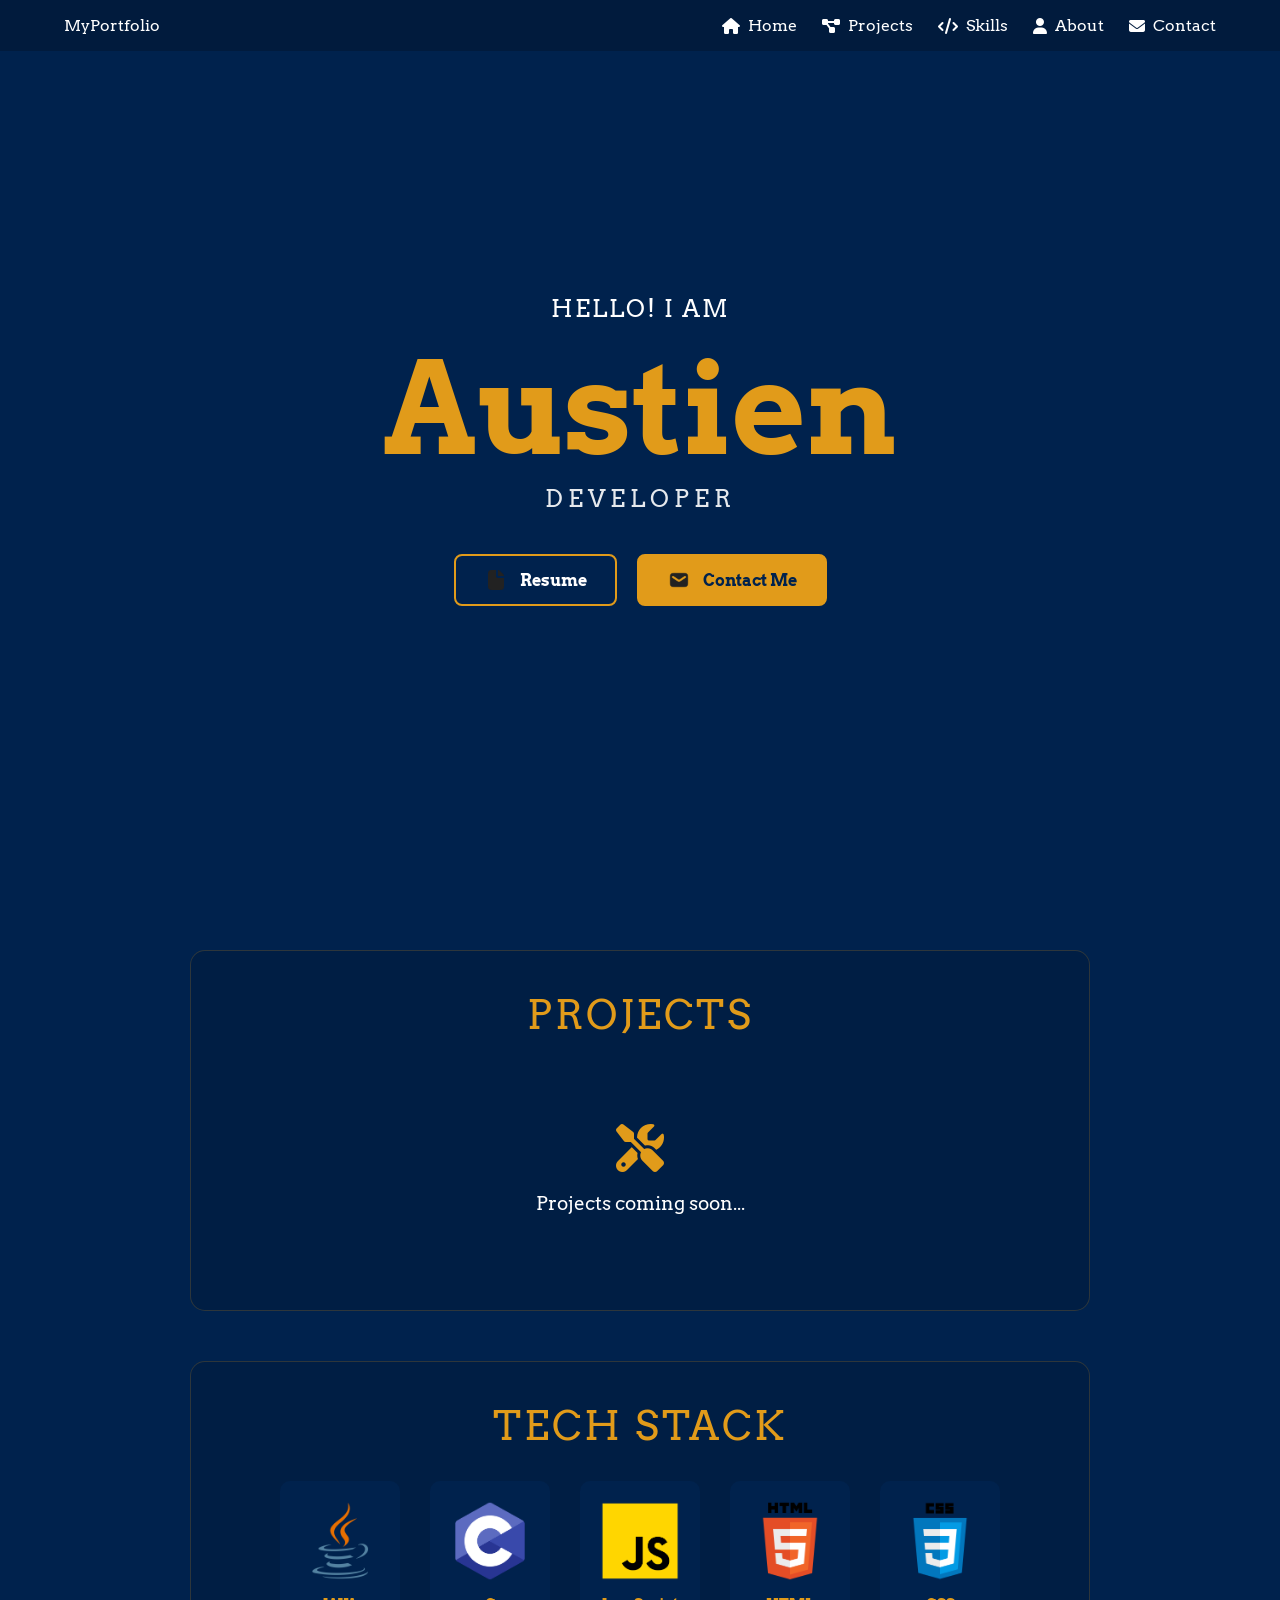
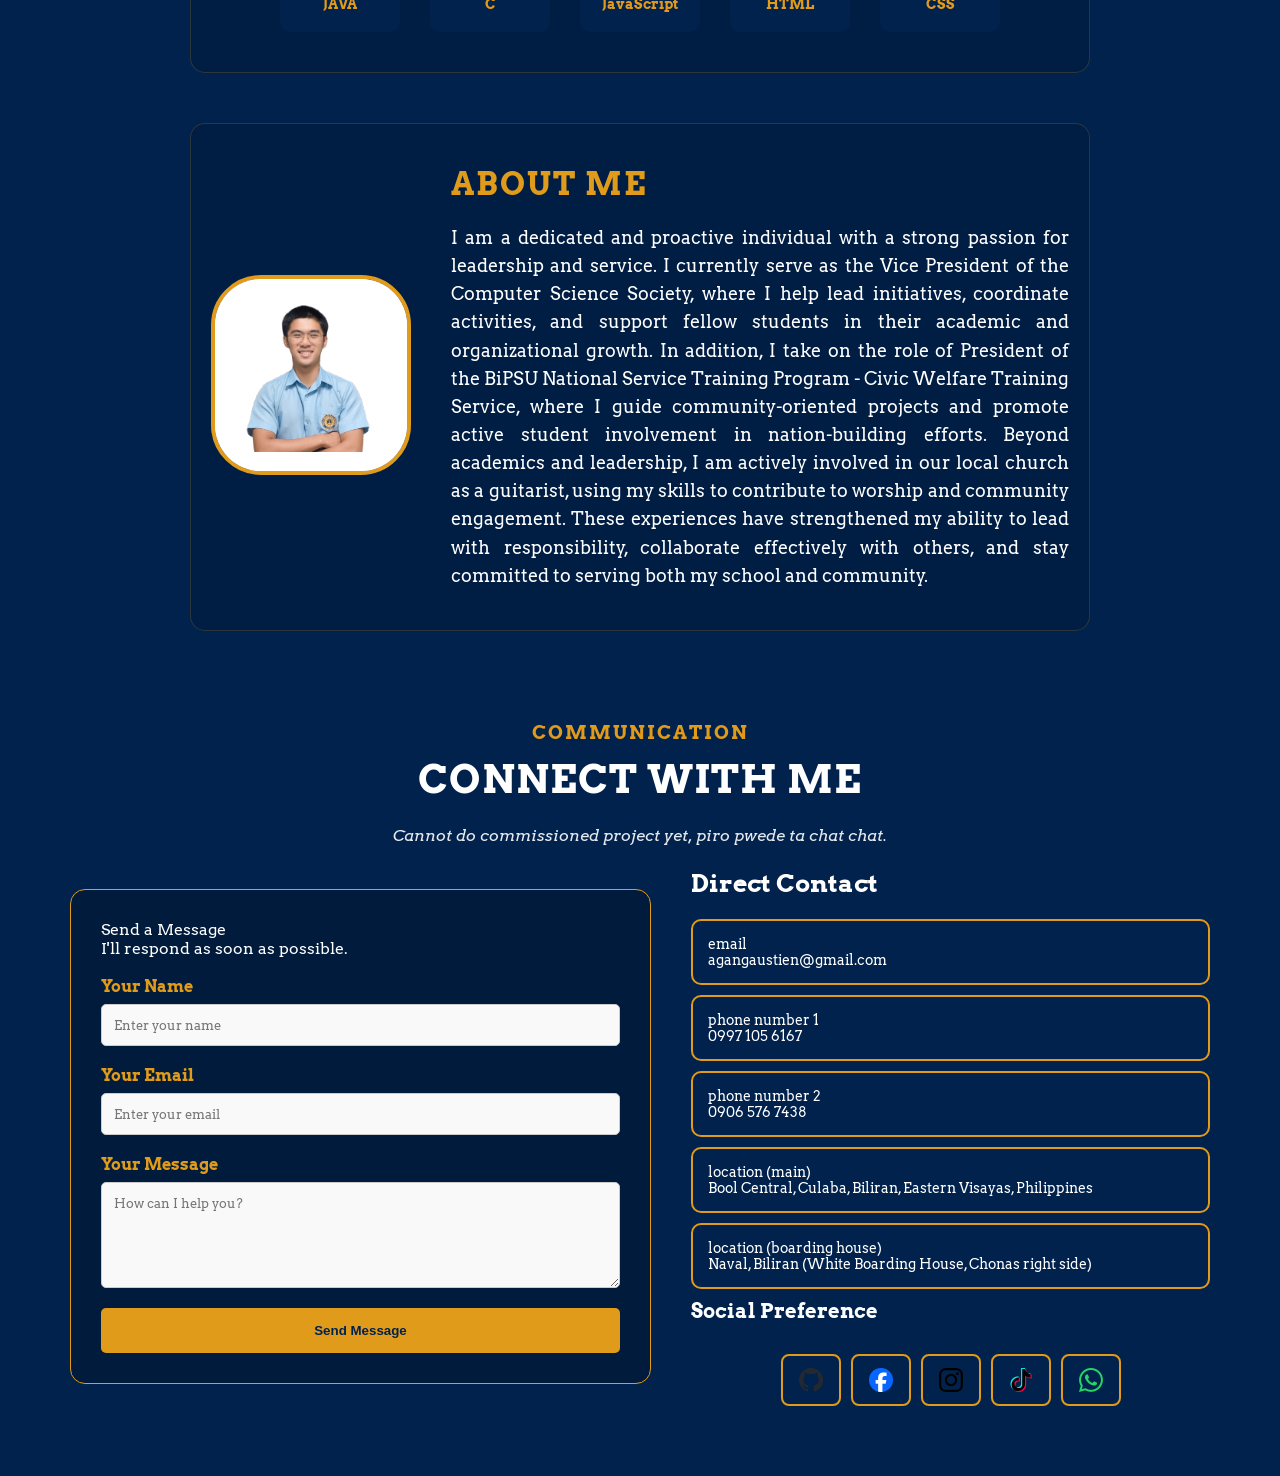
<file: index.html>
<!doctype html>
<html lang="en">
  <head>
    <meta charset="UTF-8" />
    <meta name="viewport" content="width=device-width, initial-scale=1.0" />
    <title>Austien</title>
    <!-- Link to CSS -->
    <link rel="stylesheet" href="style/portstyle.css" />
    <link
      rel="icon"
      type="image/x-icon"
      href="assets/favicon/Gemini_Generated_Image_nh1zm9nh1zm9nh1z - Copy (2).png"
    />

    <link rel="preconnect" href="https://fonts.googleapis.com" />
    <link rel="preconnect" href="https://fonts.gstatic.com" crossorigin />
    <link
      href="https://fonts.googleapis.com/css2?family=Arvo:ital,wght@0,400;0,700;1,400;1,700&display=swap"
      rel="stylesheet"
    />
    <!-- Font Awesome icons for Skill / Social / Nav icons -->
    <link
      rel="stylesheet"
      href="https://cdnjs.cloudflare.com/ajax/libs/font-awesome/6.4.0/css/all.min.css"
      integrity="sha512-p8R+7Ijfvw/J3gzWxuQ1RH9EyxE8Z4pAm8PtK8DnPt6YSer3FBdA93uuv2YcGv7z0lMSU5zP9jF3lH1ZL7xW9g=="
      crossorigin="anonymous"
      referrerpolicy="no-referrer"
    />
  </head>

  <body>
    <!--this part here is for the navigation bar-->
    <div>
      <nav class="navbar">
        <div class="logo">MyPortfolio</div>
        <ul class="nav-links">
          <li>
            <a href="#home"><i class="fas fa-home"></i> Home</a>
          </li>
          <li>
            <a href="#projects"
              ><i class="fas fa-project-diagram"></i> Projects</a
            >
          </li>
          <li>
            <a href="#skills"><i class="fas fa-code"></i> Skills</a>
          </li>
          <li>
            <a href="#about"><i class="fas fa-user"></i> About</a>
          </li>
          <li>
            <a href="#contact"><i class="fas fa-envelope"></i> Contact</a>
          </li>
        </ul>
      </nav>
    </div>

    <!--this part here is for the home-->
    <div id="home" class="container-1">
      <div class="c1-1">Hello! I am</div>
      <div class="c1-2">Austien</div>
      <div class="c1-3">Developer</div>
      <div class="c1-4">
        <button class="home-button resume-button" data-action="resume">
          <img
            class="icon-resume"
            src="assets/icons/iconutil/file.png"
            alt="Resume Icon"
          />
          Resume
        </button>

        <button class="home-button contact-button" data-action="contact">
          <img
            class="icon-contctme"
            src="assets/icons/iconutil/mail.png"
            alt="Contact Icon"
          />
          Contact Me
        </button>
      </div>
    </div>

    <!--this part here is for projects-->
    <div id="projects" class="section-box">
      <div class="title-text">Projects</div>
      <div class="projects-grid">
        <!-- Projects will be added here when available -->
        <div class="coming-soon">
          <i
            class="fas fa-tools fa-3x"
            style="color: #e19b1a; margin-bottom: 20px"
          ></i>
          <p style="color: #ffffff; font-size: 1.2rem">
            Projects coming soon...
          </p>
        </div>
      </div>
    </div>

    <!--this part here is for skills-->
    <div id="skills" class="section-box">
      <div class="title-text">Tech Stack</div>

      <div class="tc-content">
        <div>
          <img src="assets/icons/proglang/java.png" />
          <span class="skill-label">JAVA</span>
        </div>

        <div>
          <img src="assets/icons/proglang/c.png" />
          <span class="skill-label">C</span>
        </div>

        <div>
          <img src="assets/icons/proglang/js.png" />
          <span class="skill-label">JavaScript</span>
        </div>

        <div>
          <img src="assets/icons/proglang/html.png" />
          <span class="skill-label">HTML</span>
        </div>

        <div>
          <img src="assets/icons/proglang/css.png" />
          <span class="skill-label">CSS</span>
        </div>
      </div>
    </div>

    <!--this part here is for my personal information-->
    <div id="about">
      <div class="personal-details">
        <div><img src="assets/picture/mypfp.svg" class="fas fa-user-circle fa-5x"></img></div>
        <div>
          <div class="aboutme1">About Me</div>
          <div class="aboutme-text">
            I am a dedicated and proactive individual with a strong passion for
            leadership and service. I currently serve as the Vice President of
            the Computer Science Society, where I help lead initiatives,
            coordinate activities, and support fellow students in their academic
            and organizational growth. In addition, I take on the role of
            President of the BiPSU National Service Training Program &#x2D;
            Civic Welfare Training Service, where I guide community-oriented
            projects and promote active student involvement in nation-building
            efforts. Beyond academics and leadership, I am actively involved in
            our local church as a guitarist, using my skills to contribute to
            worship and community engagement. These experiences have
            strengthened my ability to lead with responsibility, collaborate
            effectively with others, and stay committed to serving both my
            school and community.
          </div>
        </div>
      </div>
    </div>

    <!--this part here is for contact me page-->
    <div>
      <div id="contact" class="com-tab">
        <div class="com-tab-1">COMMUNICATION</div>
        <div class="com-tab-2">Connect With Me</div>
        <div class="com-tab-3">
          <p>Cannot do commissioned project yet, piro pwede ta chat chat.</p>
        </div>
      </div>

      <div class="com-pannel">
        <div class="contact-box">
          <form action="#" method="POST">
            <div>Send a Message</div>
            <div>I'll respond as soon as possible.<br /><br /></div>
            <label for="Name">Your Name</label>
            <input
              type="text"
              id="Name"
              name="user_name"
              placeholder="Enter your name"
              required
            />

            <label for="Email">Your Email</label>
            <input
              type="email"
              id="Email"
              name="user_email"
              placeholder="Enter your email"
              required
            />

            <label for="Message">Your Message</label>
            <textarea
              id="Message"
              name="user_message"
              rows="5"
              placeholder="How can I help you?"
            ></textarea>

            <input type="submit" id="Send" value="Send Message" />
          </form>
        </div>

        <div>
          <div class="contact-direct">Direct Contact</div>
          <button
            class="con-button"
            data-type="email"
            data-value="agangaustien@gmail.com"
          >
            <div>email</div>
            <div>agangaustien@gmail.com</div>
          </button>
          <button class="con-button" data-type="phone" data-value="09971056167">
            <div>phone number 1</div>
            <div>0997 105 6167</div>
          </button>
          <button class="con-button" data-type="phone" data-value="09065767438">
            <div>phone number 2</div>
            <div>0906 576 7438</div>
          </button>
          <button
            class="con-button"
            data-type="location"
            data-value="Bool Central, Culaba, Biliran, Eastern Visayas, Philippines"
          >
            <div>location (main)</div>
            <div>
              Bool Central, Culaba, Biliran, Eastern Visayas, Philippines
            </div>
          </button>
          <button
            class="con-button"
            data-type="location"
            data-value="Naval, Biliran (White Boarding House, Chonas right side)"
          >
            <div>location (boarding house)</div>
            <div>Naval, Biliran (White Boarding House, Chonas right side)</div>
          </button>

          <div class="con-preference">Social Preference</div>
          <div class="con-icon-pannel">
            <button class="social-button" data-platform="github" title="GitHub">
              <img src="assets/icons/socialmed/github.png">
            </button>
            <button
              class="social-button"
              data-platform="facebook"
              title="Facebook"
            >
              <img src="assets/icons/socialmed/fb.png">
            </button>
            <button
              class="social-button"
              data-platform="instagram"
              title="Instagram"
            >
              <img src="assets/icons/socialmed/ig.png">
            </button>
            <button class="social-button" data-platform="tiktok" title="TikTok">
              <img src="assets/icons/socialmed/tiktok.png">
            </button>
            <button
              class="social-button"
              data-platform="whatsapp"
              title="WhatsApp"
            >
              <img src="assets/icons/socialmed/whatsapp.png">
            </button>
          </div>
        </div>
      </div>
    </div>

    <script src="port.js"></script>
  </body>
</html>
</file>
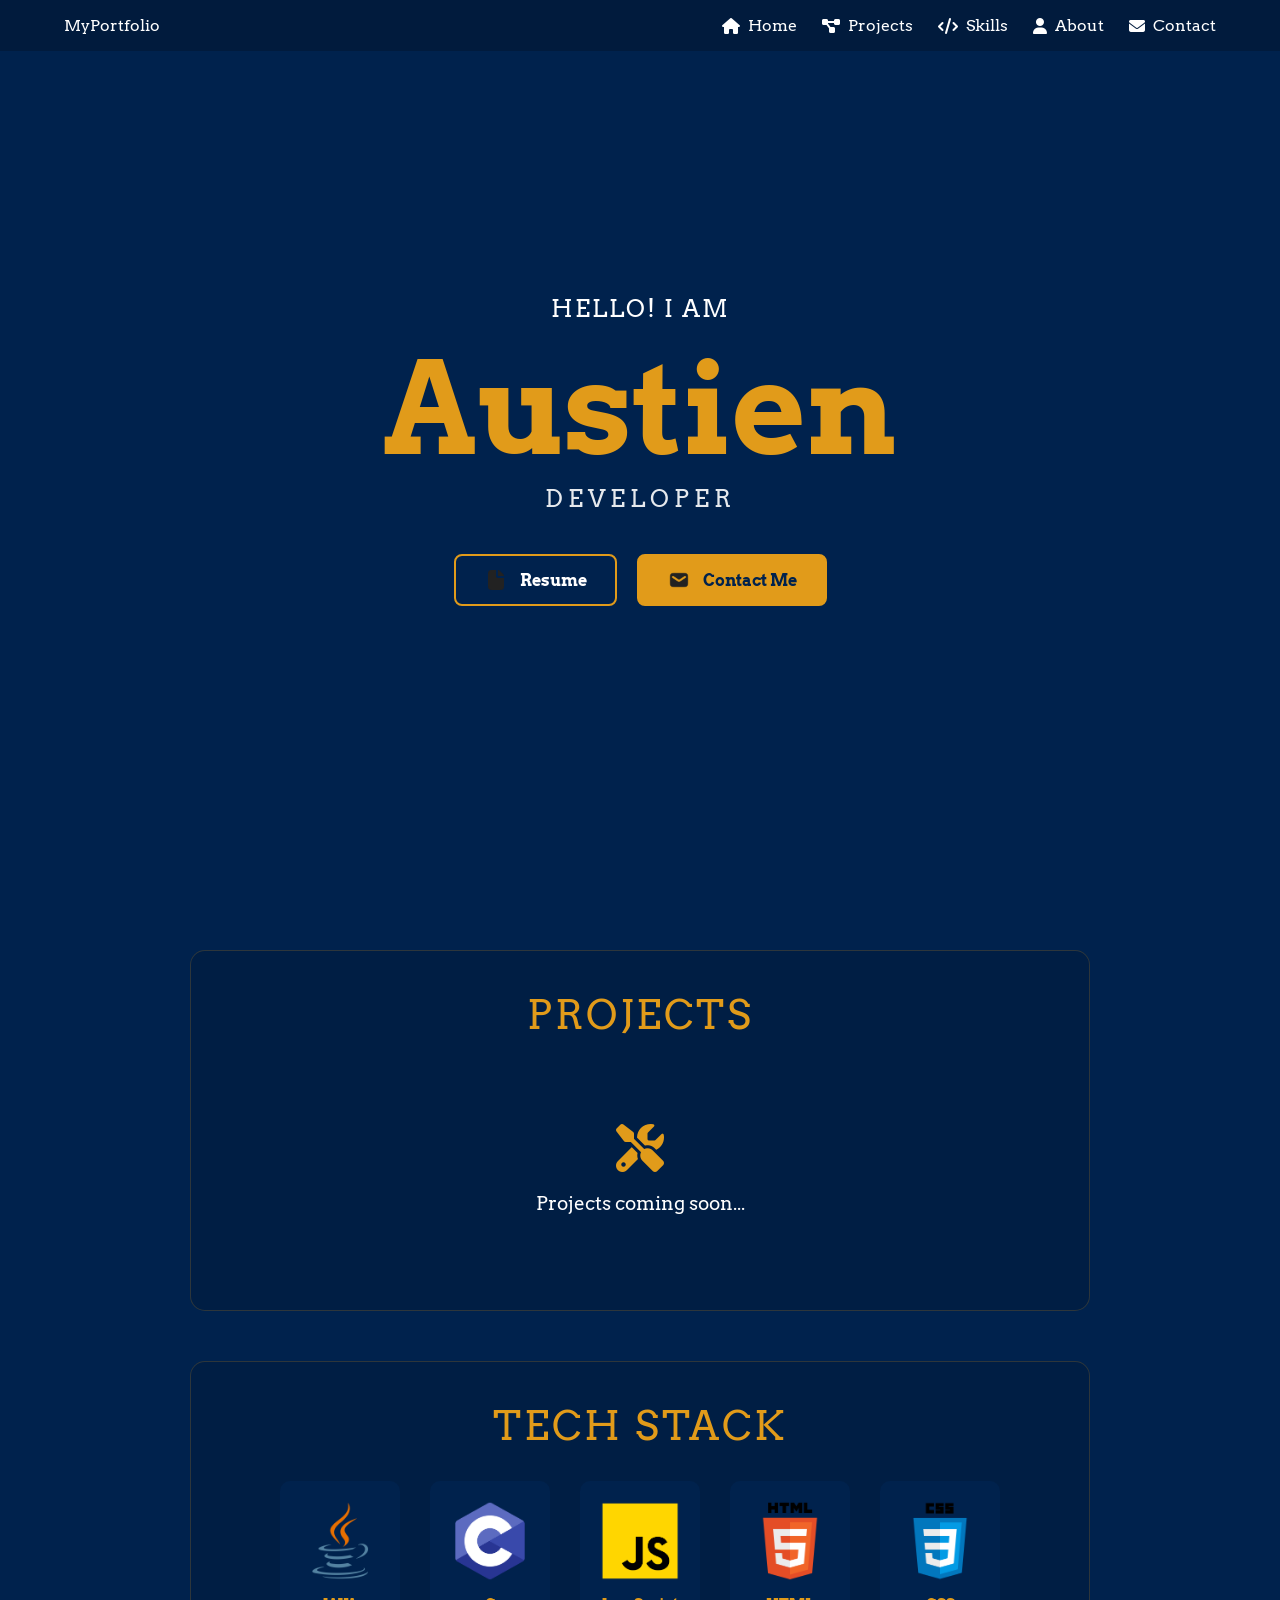
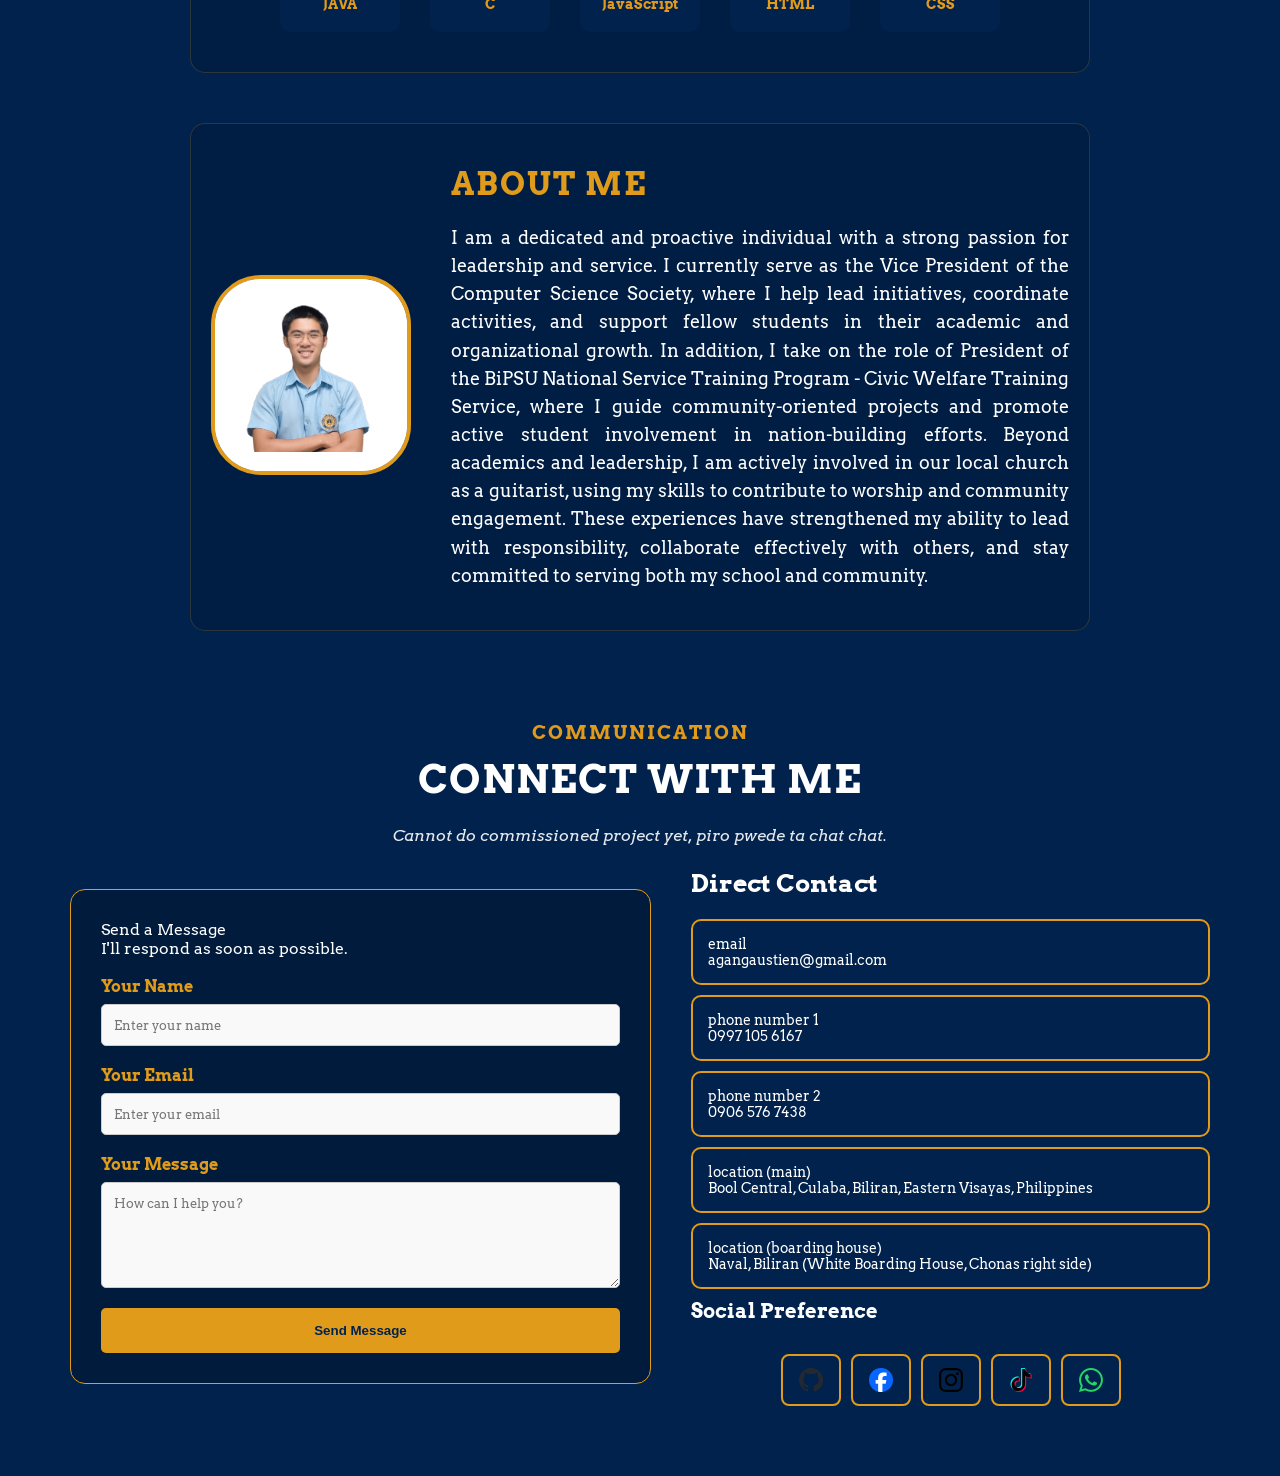
<file: main/portfolio.html>
<!doctype html>
<html lang="en">
  <head>
    <meta charset="UTF-8" />
    <meta name="viewport" content="width=device-width, initial-scale=1.0" />
    <title>Austien</title>
    <!-- Link to CSS -->
    <link rel="stylesheet" href="/main/style/portstyle.css" />
    <link
      rel="icon"
      type="image/x-icon"
      href="/main/assets/favicon/Gemini_Generated_Image_nh1zm9nh1zm9nh1z - Copy (2).png"
    />

    <link rel="preconnect" href="https://fonts.googleapis.com" />
    <link rel="preconnect" href="https://fonts.gstatic.com" crossorigin />
    <link
      href="https://fonts.googleapis.com/css2?family=Arvo:ital,wght@0,400;0,700;1,400;1,700&display=swap"
      rel="stylesheet"
    />
    <!-- Font Awesome icons for Skill / Social / Nav icons -->
    <link
      rel="stylesheet"
      href="https://cdnjs.cloudflare.com/ajax/libs/font-awesome/6.4.0/css/all.min.css"
      integrity="sha512-p8R+7Ijfvw/J3gzWxuQ1RH9EyxE8Z4pAm8PtK8DnPt6YSer3FBdA93uuv2YcGv7z0lMSU5zP9jF3lH1ZL7xW9g=="
      crossorigin="anonymous"
      referrerpolicy="no-referrer"
    />
  </head>

  <body>
    <!--this part here is for the navigation bar-->
    <div>
      <nav class="navbar">
        <div class="logo">MyPortfolio</div>
        <ul class="nav-links">
          <li>
            <a href="#home"><i class="fas fa-home"></i> Home</a>
          </li>
          <li>
            <a href="#projects"
              ><i class="fas fa-project-diagram"></i> Projects</a
            >
          </li>
          <li>
            <a href="#skills"><i class="fas fa-code"></i> Skills</a>
          </li>
          <li>
            <a href="#about"><i class="fas fa-user"></i> About</a>
          </li>
          <li>
            <a href="#contact"><i class="fas fa-envelope"></i> Contact</a>
          </li>
        </ul>
      </nav>
    </div>

    <!--this part here is for the home-->
    <div id="home" class="container-1">
      <div class="c1-1">Hello! I am</div>
      <div class="c1-2">Austien</div>
      <div class="c1-3">Developer</div>
      <div class="c1-4">
        <button class="home-button resume-button" data-action="resume">
          <img
            class="icon-resume"
            src="/main/assets/icons/iconutil/file.png"
            alt="Resume Icon"
          />
          Resume
        </button>

        <button class="home-button contact-button" data-action="contact">
          <img
            class="icon-contctme"
            src="/main/assets/icons/iconutil/mail.png"
            alt="Contact Icon"
          />
          Contact Me
        </button>
      </div>
    </div>

    <!--this part here is for projects-->
    <div id="projects" class="section-box">
      <div class="title-text">Projects</div>
      <div class="projects-grid">
        <!-- Projects will be added here when available -->
        <div class="coming-soon">
          <i
            class="fas fa-tools fa-3x"
            style="color: #e19b1a; margin-bottom: 20px"
          ></i>
          <p style="color: #ffffff; font-size: 1.2rem">
            Projects coming soon...
          </p>
        </div>
      </div>
    </div>

    <!--this part here is for skills-->
    <div id="skills" class="section-box">
      <div class="title-text">Tech Stack</div>

      <div class="tc-content">
        <div>
          <img src="/main/assets/icons/proglang/java.png" />
          <span class="skill-label">JAVA</span>
        </div>

        <div>
          <img src="/main/assets/icons/proglang/c.png" />
          <span class="skill-label">C</span>
        </div>

        <div>
          <img src="/main/assets/icons/proglang/js.png" />
          <span class="skill-label">JavaScript</span>
        </div>

        <div>
          <img src="/main/assets/icons/proglang/html.png" />
          <span class="skill-label">HTML</span>
        </div>

        <div>
          <img src="/main/assets/icons/proglang/css.png" />
          <span class="skill-label">CSS</span>
        </div>
      </div>
    </div>

    <!--this part here is for my personal information-->
    <div id="about">
      <div class="personal-details">
        <div><img src="/main/assets/picture/mypfp.svg" class="fas fa-user-circle fa-5x"></img></div>
        <div>
          <div class="aboutme1">About Me</div>
          <div class="aboutme-text">
            I am a dedicated and proactive individual with a strong passion for
            leadership and service. I currently serve as the Vice President of
            the Computer Science Society, where I help lead initiatives,
            coordinate activities, and support fellow students in their academic
            and organizational growth. In addition, I take on the role of
            President of the BiPSU National Service Training Program &#x2D;
            Civic Welfare Training Service, where I guide community-oriented
            projects and promote active student involvement in nation-building
            efforts. Beyond academics and leadership, I am actively involved in
            our local church as a guitarist, using my skills to contribute to
            worship and community engagement. These experiences have
            strengthened my ability to lead with responsibility, collaborate
            effectively with others, and stay committed to serving both my
            school and community.
          </div>
        </div>
      </div>
    </div>

    <!--this part here is for contact me page-->
    <div>
      <div id="contact" class="com-tab">
        <div class="com-tab-1">COMMUNICATION</div>
        <div class="com-tab-2">Connect With Me</div>
        <div class="com-tab-3">
          <p>Cannot do commissioned project yet, piro pwede ta chat chat.</p>
        </div>
      </div>

      <div class="com-pannel">
        <div class="contact-box">
          <form action="#" method="POST">
            <div>Send a Message</div>
            <div>I'll respond as soon as possible.<br /><br /></div>
            <label for="Name">Your Name</label>
            <input
              type="text"
              id="Name"
              name="user_name"
              placeholder="Enter your name"
              required
            />

            <label for="Email">Your Email</label>
            <input
              type="email"
              id="Email"
              name="user_email"
              placeholder="Enter your email"
              required
            />

            <label for="Message">Your Message</label>
            <textarea
              id="Message"
              name="user_message"
              rows="5"
              placeholder="How can I help you?"
            ></textarea>

            <input type="submit" id="Send" value="Send Message" />
          </form>
        </div>

        <div>
          <div class="contact-direct">Direct Contact</div>
          <button
            class="con-button"
            data-type="email"
            data-value="agangaustien@gmail.com"
          >
            <div>email</div>
            <div>agangaustien@gmail.com</div>
          </button>
          <button class="con-button" data-type="phone" data-value="09971056167">
            <div>phone number 1</div>
            <div>0997 105 6167</div>
          </button>
          <button class="con-button" data-type="phone" data-value="09065767438">
            <div>phone number 2</div>
            <div>0906 576 7438</div>
          </button>
          <button
            class="con-button"
            data-type="location"
            data-value="Bool Central, Culaba, Biliran, Eastern Visayas, Philippines"
          >
            <div>location (main)</div>
            <div>
              Bool Central, Culaba, Biliran, Eastern Visayas, Philippines
            </div>
          </button>
          <button
            class="con-button"
            data-type="location"
            data-value="Naval, Biliran (White Boarding House, Chonas right side)"
          >
            <div>location (boarding house)</div>
            <div>Naval, Biliran (White Boarding House, Chonas right side)</div>
          </button>

          <div class="con-preference">Social Preference</div>
          <div class="con-icon-pannel">
            <button class="social-button" data-platform="github" title="GitHub">
              <img src="/main/assets/icons/socialmed/github.png">
            </button>
            <button
              class="social-button"
              data-platform="facebook"
              title="Facebook"
            >
              <img src="/main/assets/icons/socialmed/fb.png">
            </button>
            <button
              class="social-button"
              data-platform="instagram"
              title="Instagram"
            >
              <img src="/main/assets/icons/socialmed/ig.png">
            </button>
            <button class="social-button" data-platform="tiktok" title="TikTok">
              <img src="/main/assets/icons/socialmed/tiktok.png">
            </button>
            <button
              class="social-button"
              data-platform="whatsapp"
              title="WhatsApp"
            >
              <img src="/main/assets/icons/socialmed/whatsapp.png">
            </button>
          </div>
        </div>
      </div>
    </div>

    <script src="port.js"></script>
  </body>
</html>
</file>
<file: style/portstyle.css>
:root {
  --primary-navy: #00224d;
  --darker-navy: #011b3d;
  --accent-gold: #e19b1a;
  --text-white: #ffffff;
  --font-main: "Arvo", serif;
}

* {
  margin: 0;
  padding: 0;
  box-sizing: border-box;
}

body {
  font-family: var(--font-main);
  background-color: var(--primary-navy);
  color: var(--text-white);
  overflow-x: hidden;
}

.navbar {
  display: flex;
  justify-content: space-between;
  align-items: center;
  background-color: var(--darker-navy);
  padding: 1rem 5%;
  position: fixed; /* Optional: keeps nav at top */
  width: 100%;
  top: 0;
  z-index: 1000;
}

.nav-links {
  display: flex;
  list-style: none;
  gap: 25px; /* Modern way to space items */
}

.nav-links a {
  color: var(--text-white);
  text-decoration: none;
  font-weight: 500;
  transition: color 0.3s ease;
  display: flex;
  align-items: center;
  gap: 8px;
}

.nav-links a i {
  font-size: 16px;
  transition: transform 0.3s ease;
}

.nav-links a:hover i {
  transform: scale(1.1);
}

.nav-links a:hover {
  color: var(--accent-gold);
}

.container-1 {
  display: flex;
  flex-direction: column;
  justify-content: center;
  align-items: center;
  height: 100vh;
  text-align: center;
  padding: 0 20px;
}

/* "Hello! I am" */
.c1-1 {
  font-size: 1.5rem;
  letter-spacing: 2px;
  text-transform: uppercase;
  margin-bottom: 10px;
}

/* "Austien" */
.c1-2 {
  font-size: clamp(3rem, 10vw, 8rem); /* Responsive sizing: shrinks on mobile */
  font-weight: 700;
  color: var(--accent-gold);
  margin: 5px 0;
  line-height: 1.1;
}

/* "Developer" */
.c1-3 {
  font-size: 1.5rem;
  letter-spacing: 5px;
  text-transform: uppercase;
  opacity: 0.9;
}

.c1-4 {
  display: flex;
  gap: 20px;
  margin-top: 40px;
}

/* Shared Button Styles */
.home-button {
  display: flex;
  align-items: center;
  gap: 12px;
  padding: 12px 28px;
  border-radius: 8px;
  font-weight: 700;
  cursor: pointer;
  transition:
    transform 0.2s ease,
    background 0.3s ease,
    box-shadow 0.3s ease;
  border: 2px solid var(--accent-gold);
  font-family: inherit;
  font-size: inherit;
}

/* Outline Button (Resume) */
.resume-button {
  background-color: transparent;
  color: var(--text-white);
}

.resume-button:hover {
  background-color: rgba(225, 155, 26, 0.1);
}

/* Filled Button (Contact) */
.contact-button {
  background-color: var(--accent-gold);
  color: var(--primary-navy);
}

.contact-button:hover {
  filter: brightness(1.1);
  box-shadow: 0 4px 15px rgba(225, 155, 26, 0.3);
}

/* Global Hover Lift */
.home-button:hover {
  transform: translateY(-3px);
}

/* Icon Sizing inside buttons */
.home-button img,
.con-button img,
.social-button img {
  width: 24px;
  height: 24px;
  object-fit: contain;
}

/* 1. The Main Container Box */
.section-box {
  background-color: rgba(1, 27, 61, 0.5); /* Slightly darker than main navy */
  padding: 40px 20px;
  border-radius: 15px;
  margin: 50px auto;
  max-width: 900px;
  text-align: center;
  border: 1px solid rgba(225, 155, 26, 0.2); /* Subtle gold border */
}

/* 2. Section Title */
.title-text {
  font-family: "Arvo", serif;
  font-size: 2.5rem;
  color: #e19b1a; /* Your Gold-Orange */
  margin-bottom: 30px;
  text-transform: uppercase;
  letter-spacing: 3px;
}

/* 3. The Tech Grid Wrapper */
.tc-content {
  display: flex;
  flex-wrap: wrap; /* Allows items to move to next line on small screens */
  justify-content: center;
  gap: 30px; /* Space between each tech item */
}

/* 4. Individual Tech Item (The Wrapper for Icon + Text) */
.tc-content > div {
  display: flex;
  flex-direction: column; /* Icon on top, Text on bottom */
  align-items: center;
  gap: 10px;
  width: 120px; /* Consistent width for all items */
  padding: 20px;
  background-color: #00224d;
  border-radius: 10px;
  transition:
    transform 0.3s ease,
    background 0.3s ease;
  font-family: "Arvo", serif;
  font-size: 0.9rem;
  font-weight: 700;
  color: #ffffff;
}

/* 5. Icon Sizing & Behavior */
.tc-content i {
  color: #ffffff;
  filter: grayscale(20%); /* Optional: subtle professional desaturation */
  transition: filter 0.3s ease;
}

/* Skill image sizing for tech stack */
.tc-content img {
  width: 80px;
  height: 80px;
  object-fit: contain;
  display: block;
  margin: 0 auto;
}

/* 6. Skill Label Styling */
.skill-label {
  color: #e19b1a;
  font-size: 0.85rem;
  font-weight: 600;
  text-align: center;
  margin-top: 5px;
}

/* 7. Hover Effects */
.tc-content > div:hover {
  transform: translateY(-10px); /* Lifts the item up */
  background-color: rgba(225, 155, 26, 0.1);
  border: 1px solid #e19b1a;
  cursor: default;
}

.tc-content > div:hover i {
  filter: grayscale(0%); /* Full color on hover */
}

.personal-details {
  display: flex;
  background-color: rgba(1, 27, 61, 0.5); /* Slightly darker than main navy */
  padding: 40px 20px;
  border-radius: 15px;
  margin: 50px auto;
  max-width: 900px;
  border: 1px solid rgba(225, 155, 26, 0.2); /* Subtle gold border */
  gap: 40px;
  justify-content: center;
  align-items: center;
  flex-wrap: wrap; /* For mobile responsiveness */
}

.personal-details > div:first-child {
  /* Icon container */
  flex-shrink: 0;
  text-align: center;
}

.personal-details img {
  width: 200px;
  border-radius: 25%;
  border: 4px solid var(--accent-gold);
  object-fit: cover;
  transition:
    transform 0.3s ease,
    box-shadow 0.3s ease;
}

.personal-details img:hover {
  transform: scale(1.05);
  box-shadow: 0 4px 15px rgba(225, 155, 26, 0.3);
}

.personal-details > div:last-child {
  /* Text container */
  flex: 1;
  min-width: 300px;
}

.aboutme1 {
  font-size: 2rem;
  font-weight: 700;
  color: var(--accent-gold);
  margin-bottom: 20px;
  text-transform: uppercase;
  letter-spacing: 2px;
}

.aboutme-text {
  font-size: 1.1rem;
  line-height: 1.6;
  color: var(--text-white);
  text-align: justify;
  text-justify: inter-word;
}

/* Responsive adjustments */
@media (max-width: 768px) {
  .personal-details {
    flex-direction: column;
    text-align: center;
    gap: 20px;
  }

  .aboutme-text {
    text-align: center;
  }
}

html {
  scroll-behavior: smooth;
}

.contact-box {
  width: 100%;
  padding: 30px;
  background-color: #011b3d; /* Darker Navy */
  border-radius: 15px;
  border: 1px solid #e19b1a;
  font-family: "Arvo", serif;
}

form {
  display: flex;
  flex-direction: column; /* Stacks labels and inputs vertically */
  text-align: left; /* Labels stay left-aligned for readability */
}

label {
  color: #e19b1a;
  margin-bottom: 8px;
  font-weight: bold;
}

input[type="text"],
input[type="email"],
textarea {
  padding: 12px;
  margin-bottom: 20px;
  border-radius: 5px;
  border: 1px solid #ccc;
  background-color: #f9f9f9;
  font-family: inherit; /* Keeps Arvo font inside inputs */
}

input[type="submit"] {
  background-color: #e19b1a;
  color: #00224d;
  padding: 15px;
  border: none;
  border-radius: 5px;
  font-weight: 700;
  cursor: pointer;
  transition: 0.3s;
}

input[type="submit"]:hover {
  filter: brightness(1.1);
  transform: translateY(-2px);
}

.contact-me {
  display: flex;
  border-style: solid;
}

.com-tab {
  text-align: center;
  font-family: "Arvo", serif;
  padding: 40px 20px;
  border-radius: 15px;
  margin: 50px auto;
  max-width: 900px;
  margin-bottom: -120px;
}

.com-tab-1 {
  color: var(--accent-gold);
  font-size: 1.2rem;
  font-weight: 700;
  text-transform: uppercase;
  letter-spacing: 2px;
  margin-bottom: 10px;
}

.com-tab-2 {
  color: var(--text-white);
  font-size: 2.5rem;
  font-weight: 700;
  margin-bottom: 20px;
  text-transform: uppercase;
  letter-spacing: 1px;
}

.com-tab-3 {
  color: var(--text-white);
  font-size: 1rem;
  line-height: 1.5;
  font-style: italic;
  opacity: 0.9;
  margin-bottom: 30px;
}

.com-pannel {
  display: flex;
  justify-content: center;
  align-items: center;
  gap: 40px;
  margin: 70px;
  flex-wrap: wrap;
}

.com-pannel > div {
  flex: 1;
  min-width: 300px;
}

/* Responsive design for mobile */
@media (max-width: 768px) {
  .com-pannel {
    flex-direction: column;
    gap: 30px;
  }

  .com-pannel > div {
    min-width: unset;
  }
}

.contact-direct {
  font-weight: bold;
  font-size: 25px;
  padding-bottom: 20px;
}

.con-button {
  padding: 15px;
  margin-bottom: 10px;
  border-radius: 10px;
  border: 2px solid #e19b1a;
  background-color: transparent;
  color: #ffffff;
  font-family: inherit;
  font-size: 14px;
  cursor: pointer;
  transition: all 0.3s ease;
  width: 100%;
  text-align: left;
}

.con-button:hover {
  background-color: rgba(225, 155, 26, 0.1);
  transform: translateY(-2px);
  box-shadow: 0 4px 15px rgba(225, 155, 26, 0.2);
}

.con-button:active {
  transform: translateY(0);
}

.con-preference {
  font-size: 20px;
  font-weight: bold;
  padding-bottom: 30px;
}

.con-icon-pannel {
  display: flex;
  gap: 10px;
  flex-wrap: wrap;
  justify-content: center;
}

.social-button {
  padding: 12px 16px;
  border: 2px solid #e19b1a;
  background-color: transparent;
  color: #ffffff;
  font-family: inherit;
  font-size: 18px;
  border-radius: 8px;
  cursor: pointer;
  transition: all 0.3s ease;
  display: flex;
  align-items: center;
  justify-content: center;
  min-width: 50px;
  min-height: 50px;
}

.social-button:hover {
  background-color: rgba(225, 155, 26, 0.1);
  transform: translateY(-2px);
  box-shadow: 0 4px 15px rgba(225, 155, 26, 0.2);
}

.social-button i {
  font-size: 24px;
}

/* Platform-specific colors for social icons */
.social-button[data-platform="github"] i {
  color: #333;
}

.social-button[data-platform="facebook"] i {
  color: #1877f2;
}

.social-button[data-platform="instagram"] i {
  color: #e4405f;
}

.social-button[data-platform="tiktok"] i {
  color: #000;
}

.social-button[data-platform="whatsapp"] i {
  color: #25d366;
}

.social-button:active {
  transform: translateY(0);
}

.social-button i {
  transition: transform 0.3s ease;
}

.social-button:hover i {
  transform: scale(1.1);
}

/* Projects Section */
.projects-grid {
  display: grid;
  place-items: center;
  margin-top: 30px;
  min-height: 200px;
}

.coming-soon {
  text-align: center;
  padding: 40px;
}
</file>
<file: main/style/portstyle.css>
:root {
  --primary-navy: #00224d;
  --darker-navy: #011b3d;
  --accent-gold: #e19b1a;
  --text-white: #ffffff;
  --font-main: "Arvo", serif;
}

* {
  margin: 0;
  padding: 0;
  box-sizing: border-box;
}

body {
  font-family: var(--font-main);
  background-color: var(--primary-navy);
  color: var(--text-white);
  overflow-x: hidden;
}

.navbar {
  display: flex;
  justify-content: space-between;
  align-items: center;
  background-color: var(--darker-navy);
  padding: 1rem 5%;
  position: fixed; /* Optional: keeps nav at top */
  width: 100%;
  top: 0;
  z-index: 1000;
}

.nav-links {
  display: flex;
  list-style: none;
  gap: 25px; /* Modern way to space items */
}

.nav-links a {
  color: var(--text-white);
  text-decoration: none;
  font-weight: 500;
  transition: color 0.3s ease;
  display: flex;
  align-items: center;
  gap: 8px;
}

.nav-links a i {
  font-size: 16px;
  transition: transform 0.3s ease;
}

.nav-links a:hover i {
  transform: scale(1.1);
}

.nav-links a:hover {
  color: var(--accent-gold);
}

.container-1 {
  display: flex;
  flex-direction: column;
  justify-content: center;
  align-items: center;
  height: 100vh;
  text-align: center;
  padding: 0 20px;
}

/* "Hello! I am" */
.c1-1 {
  font-size: 1.5rem;
  letter-spacing: 2px;
  text-transform: uppercase;
  margin-bottom: 10px;
}

/* "Austien" */
.c1-2 {
  font-size: clamp(3rem, 10vw, 8rem); /* Responsive sizing: shrinks on mobile */
  font-weight: 700;
  color: var(--accent-gold);
  margin: 5px 0;
  line-height: 1.1;
}

/* "Developer" */
.c1-3 {
  font-size: 1.5rem;
  letter-spacing: 5px;
  text-transform: uppercase;
  opacity: 0.9;
}

.c1-4 {
  display: flex;
  gap: 20px;
  margin-top: 40px;
}

/* Shared Button Styles */
.home-button {
  display: flex;
  align-items: center;
  gap: 12px;
  padding: 12px 28px;
  border-radius: 8px;
  font-weight: 700;
  cursor: pointer;
  transition:
    transform 0.2s ease,
    background 0.3s ease,
    box-shadow 0.3s ease;
  border: 2px solid var(--accent-gold);
  font-family: inherit;
  font-size: inherit;
}

/* Outline Button (Resume) */
.resume-button {
  background-color: transparent;
  color: var(--text-white);
}

.resume-button:hover {
  background-color: rgba(225, 155, 26, 0.1);
}

/* Filled Button (Contact) */
.contact-button {
  background-color: var(--accent-gold);
  color: var(--primary-navy);
}

.contact-button:hover {
  filter: brightness(1.1);
  box-shadow: 0 4px 15px rgba(225, 155, 26, 0.3);
}

/* Global Hover Lift */
.home-button:hover {
  transform: translateY(-3px);
}

/* Icon Sizing inside buttons */
.home-button img,
.con-button img,
.social-button img {
  width: 24px;
  height: 24px;
  object-fit: contain;
}

/* 1. The Main Container Box */
.section-box {
  background-color: rgba(1, 27, 61, 0.5); /* Slightly darker than main navy */
  padding: 40px 20px;
  border-radius: 15px;
  margin: 50px auto;
  max-width: 900px;
  text-align: center;
  border: 1px solid rgba(225, 155, 26, 0.2); /* Subtle gold border */
}

/* 2. Section Title */
.title-text {
  font-family: "Arvo", serif;
  font-size: 2.5rem;
  color: #e19b1a; /* Your Gold-Orange */
  margin-bottom: 30px;
  text-transform: uppercase;
  letter-spacing: 3px;
}

/* 3. The Tech Grid Wrapper */
.tc-content {
  display: flex;
  flex-wrap: wrap; /* Allows items to move to next line on small screens */
  justify-content: center;
  gap: 30px; /* Space between each tech item */
}

/* 4. Individual Tech Item (The Wrapper for Icon + Text) */
.tc-content > div {
  display: flex;
  flex-direction: column; /* Icon on top, Text on bottom */
  align-items: center;
  gap: 10px;
  width: 120px; /* Consistent width for all items */
  padding: 20px;
  background-color: #00224d;
  border-radius: 10px;
  transition:
    transform 0.3s ease,
    background 0.3s ease;
  font-family: "Arvo", serif;
  font-size: 0.9rem;
  font-weight: 700;
  color: #ffffff;
}

/* 5. Icon Sizing & Behavior */
.tc-content i {
  color: #ffffff;
  filter: grayscale(20%); /* Optional: subtle professional desaturation */
  transition: filter 0.3s ease;
}

/* Skill image sizing for tech stack */
.tc-content img {
  width: 80px;
  height: 80px;
  object-fit: contain;
  display: block;
  margin: 0 auto;
}

/* 6. Skill Label Styling */
.skill-label {
  color: #e19b1a;
  font-size: 0.85rem;
  font-weight: 600;
  text-align: center;
  margin-top: 5px;
}

/* 7. Hover Effects */
.tc-content > div:hover {
  transform: translateY(-10px); /* Lifts the item up */
  background-color: rgba(225, 155, 26, 0.1);
  border: 1px solid #e19b1a;
  cursor: default;
}

.tc-content > div:hover i {
  filter: grayscale(0%); /* Full color on hover */
}

.personal-details {
  display: flex;
  background-color: rgba(1, 27, 61, 0.5); /* Slightly darker than main navy */
  padding: 40px 20px;
  border-radius: 15px;
  margin: 50px auto;
  max-width: 900px;
  border: 1px solid rgba(225, 155, 26, 0.2); /* Subtle gold border */
  gap: 40px;
  justify-content: center;
  align-items: center;
  flex-wrap: wrap; /* For mobile responsiveness */
}

.personal-details > div:first-child {
  /* Icon container */
  flex-shrink: 0;
  text-align: center;
}

.personal-details img {
  width: 200px;
  border-radius: 25%;
  border: 4px solid var(--accent-gold);
  object-fit: cover;
  transition:
    transform 0.3s ease,
    box-shadow 0.3s ease;
}

.personal-details img:hover {
  transform: scale(1.05);
  box-shadow: 0 4px 15px rgba(225, 155, 26, 0.3);
}

.personal-details > div:last-child {
  /* Text container */
  flex: 1;
  min-width: 300px;
}

.aboutme1 {
  font-size: 2rem;
  font-weight: 700;
  color: var(--accent-gold);
  margin-bottom: 20px;
  text-transform: uppercase;
  letter-spacing: 2px;
}

.aboutme-text {
  font-size: 1.1rem;
  line-height: 1.6;
  color: var(--text-white);
  text-align: justify;
  text-justify: inter-word;
}

/* Responsive adjustments */
@media (max-width: 768px) {
  .personal-details {
    flex-direction: column;
    text-align: center;
    gap: 20px;
  }

  .aboutme-text {
    text-align: center;
  }
}

html {
  scroll-behavior: smooth;
}

.contact-box {
  width: 100%;
  padding: 30px;
  background-color: #011b3d; /* Darker Navy */
  border-radius: 15px;
  border: 1px solid #e19b1a;
  font-family: "Arvo", serif;
}

form {
  display: flex;
  flex-direction: column; /* Stacks labels and inputs vertically */
  text-align: left; /* Labels stay left-aligned for readability */
}

label {
  color: #e19b1a;
  margin-bottom: 8px;
  font-weight: bold;
}

input[type="text"],
input[type="email"],
textarea {
  padding: 12px;
  margin-bottom: 20px;
  border-radius: 5px;
  border: 1px solid #ccc;
  background-color: #f9f9f9;
  font-family: inherit; /* Keeps Arvo font inside inputs */
}

input[type="submit"] {
  background-color: #e19b1a;
  color: #00224d;
  padding: 15px;
  border: none;
  border-radius: 5px;
  font-weight: 700;
  cursor: pointer;
  transition: 0.3s;
}

input[type="submit"]:hover {
  filter: brightness(1.1);
  transform: translateY(-2px);
}

.contact-me {
  display: flex;
  border-style: solid;
}

.com-tab {
  text-align: center;
  font-family: "Arvo", serif;
  padding: 40px 20px;
  border-radius: 15px;
  margin: 50px auto;
  max-width: 900px;
  margin-bottom: -120px;
}

.com-tab-1 {
  color: var(--accent-gold);
  font-size: 1.2rem;
  font-weight: 700;
  text-transform: uppercase;
  letter-spacing: 2px;
  margin-bottom: 10px;
}

.com-tab-2 {
  color: var(--text-white);
  font-size: 2.5rem;
  font-weight: 700;
  margin-bottom: 20px;
  text-transform: uppercase;
  letter-spacing: 1px;
}

.com-tab-3 {
  color: var(--text-white);
  font-size: 1rem;
  line-height: 1.5;
  font-style: italic;
  opacity: 0.9;
  margin-bottom: 30px;
}

.com-pannel {
  display: flex;
  justify-content: center;
  align-items: center;
  gap: 40px;
  margin: 70px;
  flex-wrap: wrap;
}

.com-pannel > div {
  flex: 1;
  min-width: 300px;
}

/* Responsive design for mobile */
@media (max-width: 768px) {
  .com-pannel {
    flex-direction: column;
    gap: 30px;
  }

  .com-pannel > div {
    min-width: unset;
  }
}

.contact-direct {
  font-weight: bold;
  font-size: 25px;
  padding-bottom: 20px;
}

.con-button {
  padding: 15px;
  margin-bottom: 10px;
  border-radius: 10px;
  border: 2px solid #e19b1a;
  background-color: transparent;
  color: #ffffff;
  font-family: inherit;
  font-size: 14px;
  cursor: pointer;
  transition: all 0.3s ease;
  width: 100%;
  text-align: left;
}

.con-button:hover {
  background-color: rgba(225, 155, 26, 0.1);
  transform: translateY(-2px);
  box-shadow: 0 4px 15px rgba(225, 155, 26, 0.2);
}

.con-button:active {
  transform: translateY(0);
}

.con-preference {
  font-size: 20px;
  font-weight: bold;
  padding-bottom: 30px;
}

.con-icon-pannel {
  display: flex;
  gap: 10px;
  flex-wrap: wrap;
  justify-content: center;
}

.social-button {
  padding: 12px 16px;
  border: 2px solid #e19b1a;
  background-color: transparent;
  color: #ffffff;
  font-family: inherit;
  font-size: 18px;
  border-radius: 8px;
  cursor: pointer;
  transition: all 0.3s ease;
  display: flex;
  align-items: center;
  justify-content: center;
  min-width: 50px;
  min-height: 50px;
}

.social-button:hover {
  background-color: rgba(225, 155, 26, 0.1);
  transform: translateY(-2px);
  box-shadow: 0 4px 15px rgba(225, 155, 26, 0.2);
}

.social-button i {
  font-size: 24px;
}

/* Platform-specific colors for social icons */
.social-button[data-platform="github"] i {
  color: #333;
}

.social-button[data-platform="facebook"] i {
  color: #1877f2;
}

.social-button[data-platform="instagram"] i {
  color: #e4405f;
}

.social-button[data-platform="tiktok"] i {
  color: #000;
}

.social-button[data-platform="whatsapp"] i {
  color: #25d366;
}

.social-button:active {
  transform: translateY(0);
}

.social-button i {
  transition: transform 0.3s ease;
}

.social-button:hover i {
  transform: scale(1.1);
}

/* Projects Section */
.projects-grid {
  display: grid;
  place-items: center;
  margin-top: 30px;
  min-height: 200px;
}

.coming-soon {
  text-align: center;
  padding: 40px;
}
</file>
